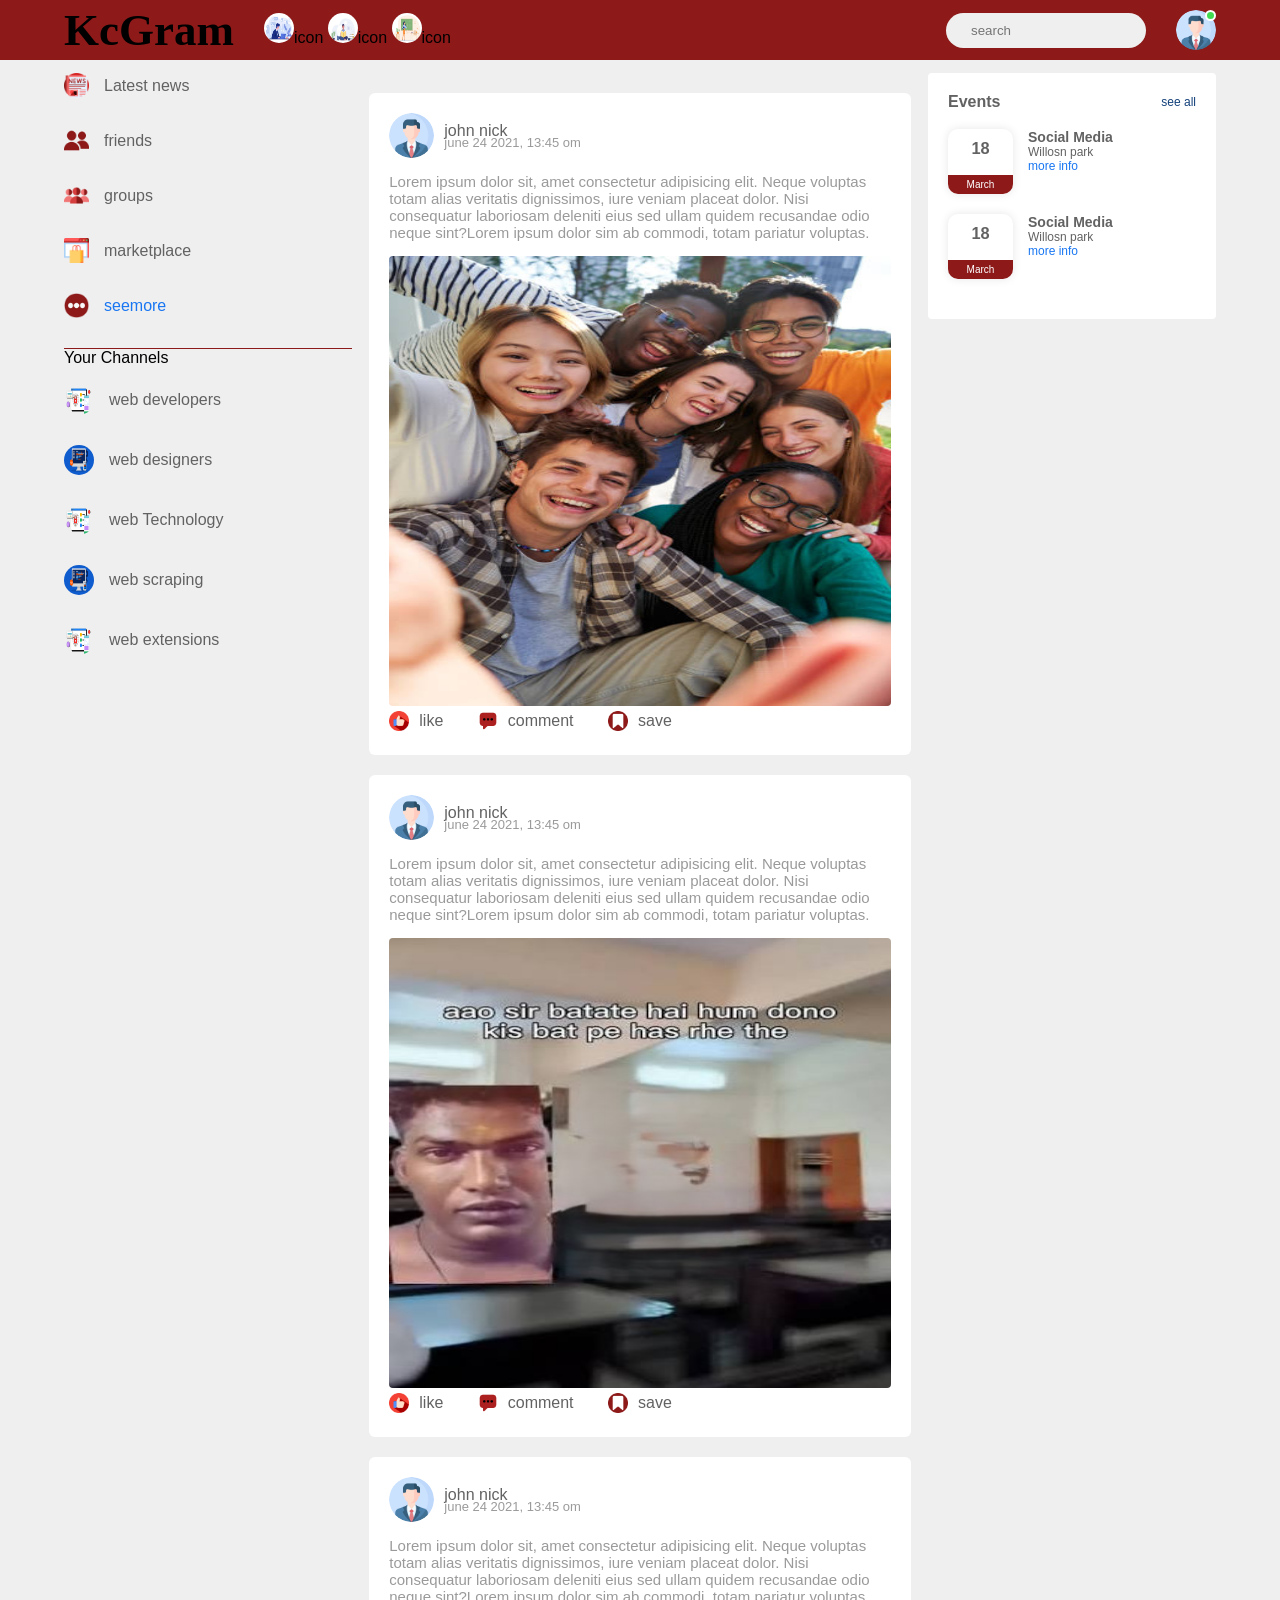
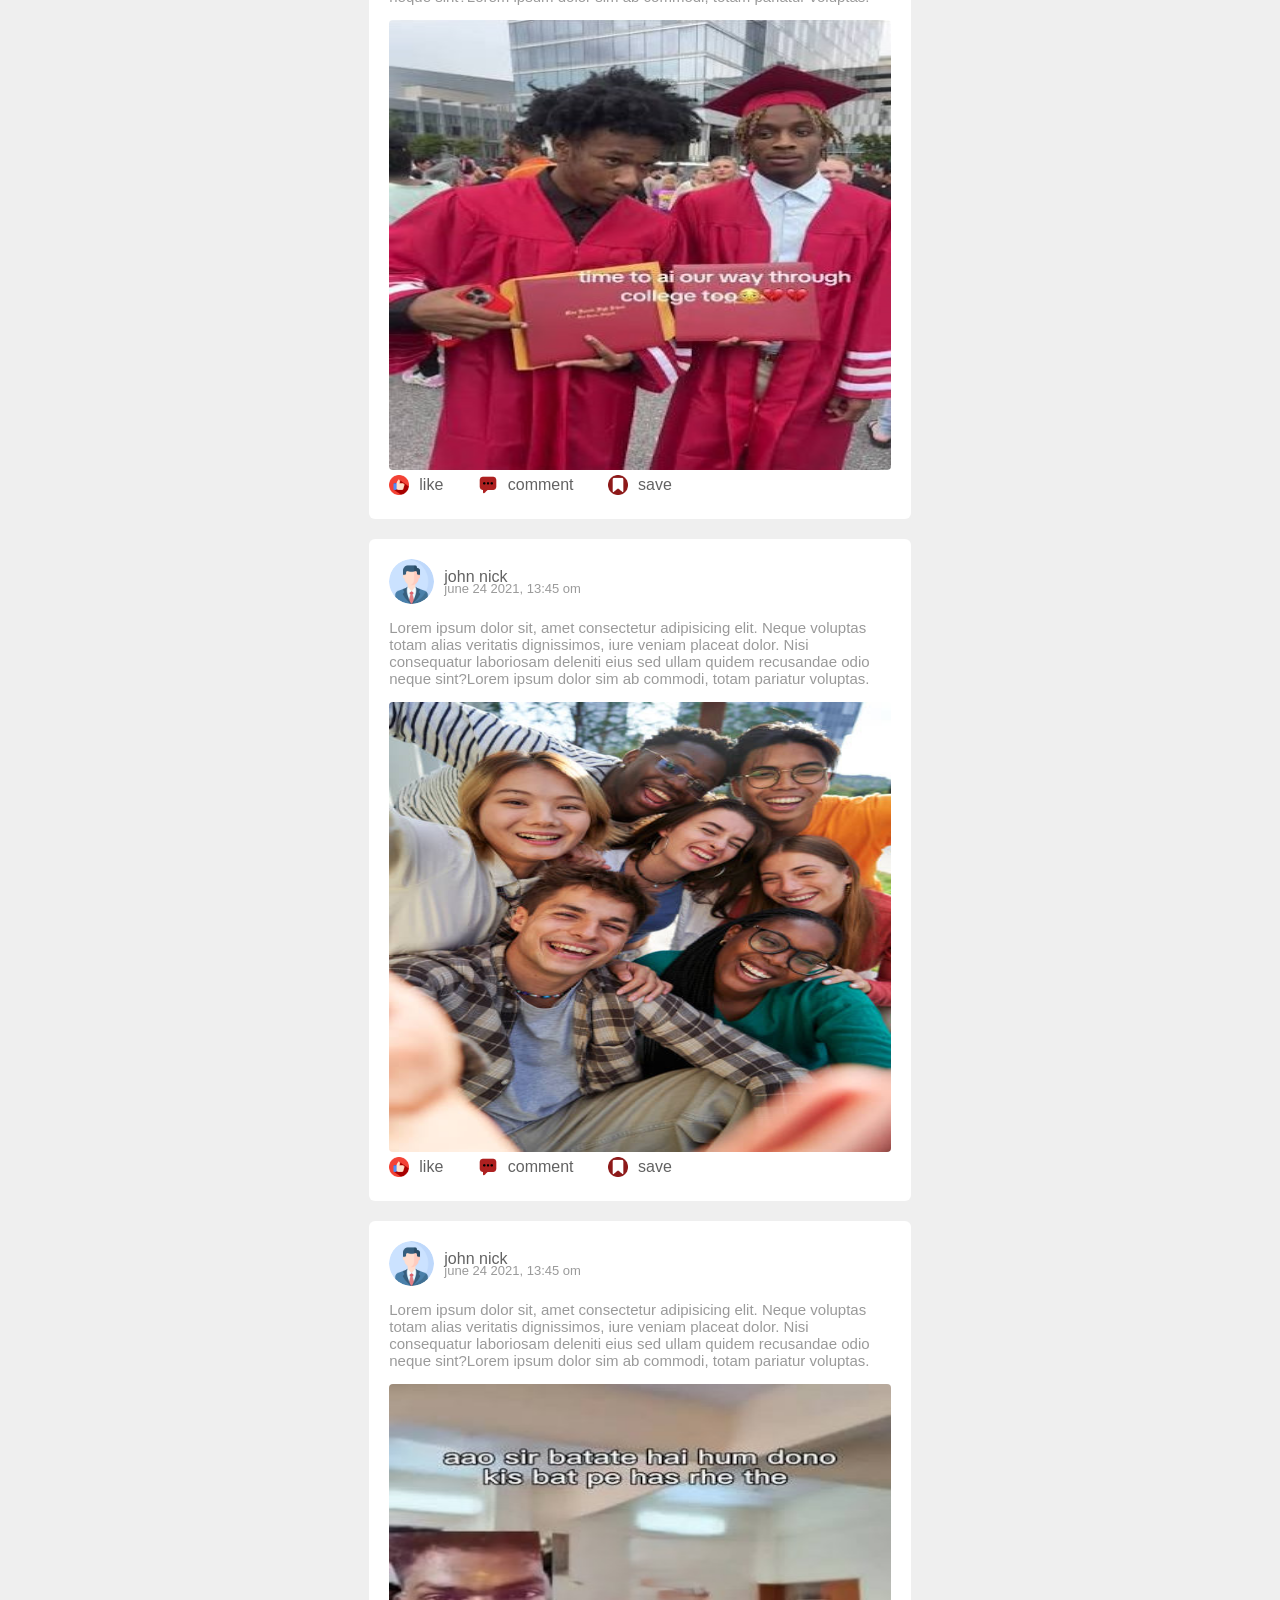
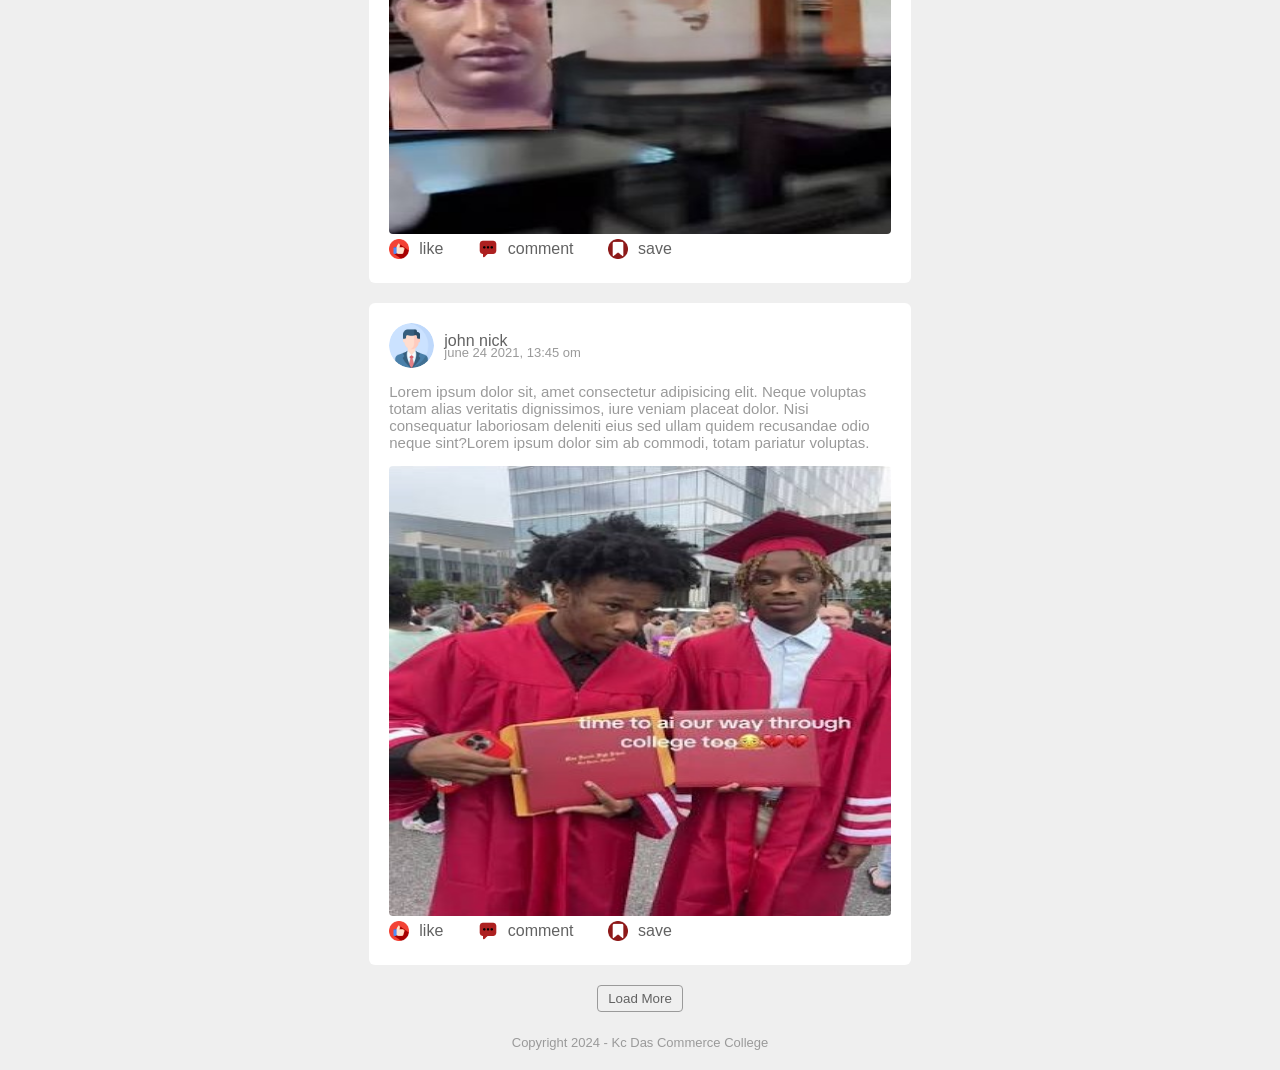
<file: homepage1.html>
<html>

<head>

    <title>Homepage</title>
    <link rel="stylesheet" href="homepagecss1.css">
</head>

<body>
    <nav>
        <div class="nav-left">
            <h2 class="logo">KcGram</h2>
            <ul>
                <li><img src="public/images/admin.jpg">icon</li>
                <li><img src="public/images/student.jpg">icon</li>
                <li><img src="public/images/faculty.jpg">icon</li>
            </ul>

        </div>
        <div class="nav-right">
            <div class="search">
                <input class="search" type="text" placeholder="search">
            </div>

            <div class="profileicon online" onclick="settingsMenuToggle()">
                <img src="public/images/ine.png">
            </div>
        </div>


        <div class="profile-settings">
            <div id="dark-btn" >
                <span></span>
            </div>
            <div class="div-settings">


                <div class="user">
                    <img src="public/images/ine.png">
                    <div>
                        <p>john nick</p>
                        <a href="#">Profile</a>
                    </div>
                </div>
                <hr>
                <div class="user">
                    <img src="public/images/ine.png">
                    <div>
                        <p>john nick</p>
                        <a href="#">Settings</a>
                    </div>
                </div>

                <hr>
                <div class="settings-link">
                    <img src="public/images/settings.png" class="settings-icon"><a href="#">Settings & privacy > </a>
                </div>
                <div class="settings-link">
                    <img src="public/images/logout.png" class="settings-icon"><a href="#">Logout > </a>
                </div>

            </div>
    </nav>



    <div class="container">


        <div class="left-content">
            <div class="links">
                <a href="#"><img src="public/images/news.png">Latest news</a>
                <a href="#"><img src="public/images/friends.png">friends</a>
                <a href="#"><img src="public/images/groups.png">groups</a>
                <a href="#"><img src="public/images/market.png">marketplace</a>
                <a href="#"><img src="public/images/more.png">seemore</a>
            </div>
            <div class="shortcut">
                <p>Your Channels</p><br>
                <a href="#"><img src="public/images/w1.png">web developers</a>
                <a href="#"><img src="public/images/w2.png">web designers</a>
                <a href="#"><img src="public/images/w1.png">web Technology</a>
                <a href="#"><img src="public/images/w2.png">web scraping</a>
                <a href="#"><img src="public/images/w1.png">web extensions</a>
            </div>
        </div>


        <div class="middle-content">
            <div class="post-container">
                <div class="user">
                    <img src="public/images/ine.png">
                    <div>
                        <p>john nick</p>
                        <span>june 24 2021, 13:45 om</span>
                    </div>
                </div>
                <p class="p-text">Lorem ipsum dolor sit, amet consectetur adipisicing elit. Neque voluptas totam alias
                    veritatis dignissimos, iure veniam placeat dolor. Nisi consequatur laboriosam deleniti eius sed
                    ullam quidem recusandae odio neque sint?Lorem ipsum dolor sim ab commodi, totam pariatur voluptas.
                </p>
                <img src="public/images/1.jpg" class="post-img">
                <div class="post-row">
                    <div class="activityicons">
                        <div><img src="public/images/like.png">like</div>
                        <div><img src="public/images/chat.png">comment</div>
                        <div><img src="public/images/save.png">save</div>
                    </div>
                </div>
            </div>
            <div class="post-container">
                <div class="user">
                    <img src="public/images/ine.png">
                    <div>
                        <p>john nick</p>
                        <span>june 24 2021, 13:45 om</span>
                    </div>
                </div>
                <p class="p-text">Lorem ipsum dolor sit, amet consectetur adipisicing elit. Neque voluptas totam alias
                    veritatis dignissimos, iure veniam placeat dolor. Nisi consequatur laboriosam deleniti eius sed
                    ullam quidem recusandae odio neque sint?Lorem ipsum dolor sim ab commodi, totam pariatur voluptas.
                </p>
                <img src="public/images/2.jpg" class="post-img">
                <div class="post-row">
                    <div class="activityicons">
                        <div><img src="public/images/like.png">like</div>
                        <div><img src="public/images/chat.png">comment</div>
                        <div><img src="public/images/save.png">save</div>
                    </div>
                </div>
            </div>
            <div class="post-container">
                <div class="user">
                    <img src="public/images/ine.png">
                    <div>
                        <p>john nick</p>
                        <span>june 24 2021, 13:45 om</span>
                    </div>
                </div>
                <p class="p-text">Lorem ipsum dolor sit, amet consectetur adipisicing elit. Neque voluptas totam alias
                    veritatis dignissimos, iure veniam placeat dolor. Nisi consequatur laboriosam deleniti eius sed
                    ullam quidem recusandae odio neque sint?Lorem ipsum dolor sim ab commodi, totam pariatur voluptas.
                </p>
                <img src="public/images/3.jpg" class="post-img">
                <div class="post-row">
                    <div class="activityicons">
                        <div><img src="public/images/like.png">like</div>
                        <div><img src="public/images/chat.png">comment</div>
                        <div><img src="public/images/save.png">save</div>
                    </div>
                </div>
            </div>
            <div class="post-container">
                <div class="user">
                    <img src="public/images/ine.png">
                    <div>
                        <p>john nick</p>
                        <span>june 24 2021, 13:45 om</span>
                    </div>
                </div>
                <p class="p-text">Lorem ipsum dolor sit, amet consectetur adipisicing elit. Neque voluptas totam alias
                    veritatis dignissimos, iure veniam placeat dolor. Nisi consequatur laboriosam deleniti eius sed
                    ullam quidem recusandae odio neque sint?Lorem ipsum dolor sim ab commodi, totam pariatur voluptas.
                </p>
                <img src="public/images/1.jpg" class="post-img">
                <div class="post-row">
                    <div class="activityicons">
                        <div><img src="public/images/like.png">like</div>
                        <div><img src="public/images/chat.png">comment</div>
                        <div><img src="public/images/save.png">save</div>
                    </div>
                </div>
            </div>
            <div class="post-container">
                <div class="user">
                    <img src="public/images/ine.png">
                    <div>
                        <p>john nick</p>
                        <span>june 24 2021, 13:45 om</span>
                    </div>
                </div>
                <p class="p-text">Lorem ipsum dolor sit, amet consectetur adipisicing elit. Neque voluptas totam alias
                    veritatis dignissimos, iure veniam placeat dolor. Nisi consequatur laboriosam deleniti eius sed
                    ullam quidem recusandae odio neque sint?Lorem ipsum dolor sim ab commodi, totam pariatur voluptas.
                </p>
                <img src="public/images/2.jpg" class="post-img">
                <div class="post-row">
                    <div class="activityicons">
                        <div><img src="public/images/like.png">like</div>
                        <div><img src="public/images/chat.png">comment</div>
                        <div><img src="public/images/save.png">save</div>
                    </div>
                </div>
            </div>
            <div class="post-container">
                <div class="user">
                    <img src="public/images/ine.png">
                    <div>
                        <p>john nick</p>
                        <span>june 24 2021, 13:45 om</span>
                    </div>
                </div>
                <p class="p-text">Lorem ipsum dolor sit, amet consectetur adipisicing elit. Neque voluptas totam alias
                    veritatis dignissimos, iure veniam placeat dolor. Nisi consequatur laboriosam deleniti eius sed
                    ullam quidem recusandae odio neque sint?Lorem ipsum dolor sim ab commodi, totam pariatur voluptas.
                </p>
                <img src="public/images/3.jpg" class="post-img">
                <div class="post-row">
                    <div class="activityicons">
                        <div><img src="public/images/like.png">like</div>
                        <div><img src="public/images/chat.png">comment</div>
                        <div><img src="public/images/save.png">save</div>
                    </div>
                </div>
            </div>
            <button type="button" class="loadmorebtn">Load More</button>
        </div>


        <div class="right-content">
            <div class="title">
                <h4>Events</h4>
                <a href="#">see all</a>
            </div>
            <div class="event">
                <div class="left-event">
                    <h3>18</h3>
                    <span>March</span>
                </div>
                <div class="right-event">
                    <h4>Social Media</h4>
                    <p>Willosn park</p>
                    <a href="#">more info</a>
                </div>
            </div>
            <div class="event">
                <div class="left-event">
                    <h3>18</h3>
                    <span>March</span>
                </div>
                <div class="right-event">
                    <h4>Social Media</h4>
                    <p>Willosn park</p>
                    <a href="#">more info</a>
                </div>
            </div>
        </div>
    </div>
    <div class="footer">
        <p>Copyright 2024 - Kc Das Commerce College</p>
    </div>
    <script src="homepagescript.js"></script>
</body>

</html>
</file>
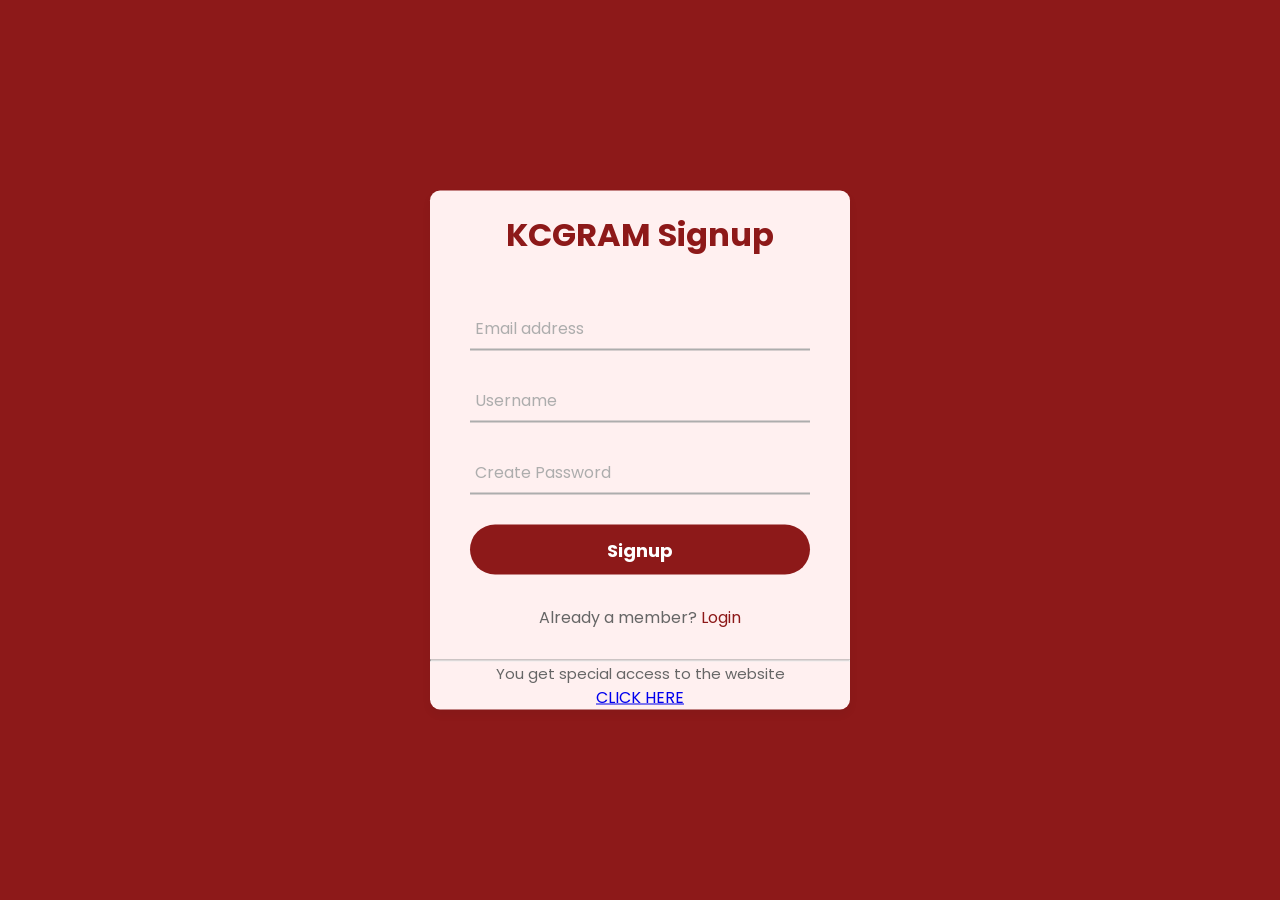
<file: signup.html>
<!DOCTYPE html>
<!-- Website - www.codingnepalweb.com -->
<html lang="en" dir="ltr">

<head>
  <meta charset="utf-8" />
  <title>Kcgram | Signup </title>
  <style>
    @import url("https://fonts.googleapis.com/css2?family=Noto+Sans:wght@700&family=Poppins:wght@400;500;600&display=swap");

    * {
      margin: 0;
      padding: 0;
      box-sizing: border-box;
      font-family: "Poppins", sans-serif;
    }

    body {
      background: #8d1919;
      height: 100vh;
      text-align: center;
      text-decoration: solid;
    }

    p {
      top: 50%;
      color: antiquewhite;
      text-align: center;
      font-size: 5em;
    }

    .center {
      position: absolute;
      top: 50%;
      left: 50%;
      transform: translate(-50%, -50%);
      max-width: 420px;
      width: 100%;
      background: rgb(255, 240, 240);
      border-radius: 10px;
      box-shadow: 0 5px 10px rgba(0, 0, 0, 0.05);
      border-color: solid white;
    }

    .center kcg {
      text-align: center;
      padding: 20px 0;

    }

    .center h1 {
      text-align: center;
      padding: 20px 0;
      border-bottom: 1px #8d1919;
    }

    .center form {
      padding: 0 40px;
      box-sizing: border-box;
    }

    form .txt_field {
      position: relative;
      border-bottom: 2px solid #adadad;
      margin: 30px 0;
    }

    .txt_field input {
      width: 100%;
      padding: 0 5px;
      height: 40px;
      font-size: 16px;
      border: none;
      background: none;
      outline: none;
    }

    .txt_field label {
      position: absolute;
      top: 50%;
      left: 5px;
      color: #adadad;
      transform: translateY(-50%);
      font-size: 16px;
      pointer-events: none;
      transition: 0.5s;
    }

    .txt_field span::before {
      content: "";
      position: absolute;
      top: 40px;
      left: 0;
      width: 0%;
      height: 2px;
      background: #8d1919;
      transition: 0.5s;
    }

    .txt_field input:focus~label,
    .txt_field input:valid~label {
      top: -5px;
      color: #8d1919;
    }

    .txt_field input:focus~span::before,
    .txt_field input:valid~span::before {
      width: 100%;
    }

    input[type="submit"] {
      width: 100%;
      height: 50px;
      background: #8d1919;
      border-radius: 25px;
      font-size: 18px;
      color: #fff;
      font-weight: 700;
      cursor: pointer;
      outline: none;
      transition: 0.5s;
      border: none;
    }

    input[type="submit"]:hover {
      background: #800000;
    }

    .signup_link {
      margin: 30px 0;
      text-align: center;
      font-size: 16px;
      color: #666666;
    }

    .signup_link a {
      color: #8d1919;
      text-decoration: none;
    }

    .signup_link a:hover {
      text-decoration: underline;
    }

    .info {
      font-size: 15px;
      color: #666666;
    }
  </style>
</head>

<body>
  <p> </p>
  <div class="center">

    <h1 style="color: #8d1919;">KCGRAM Signup</h1>
    <form method="post">
      <div class="txt_field">
        <input type="text" required />
        <span></span>
        <label>Email address</label>
      </div>
      <div class="txt_field">
        <input type="text" required />
        <span></span>
        <label>Username</label>
      </div>

      <div class="txt_field">
        <input type="password" required />
        <span></span>
        <label>Create Password</label>
      </div>

      <input type="submit" value="Signup" />
      <div class="signup_link">Already a member? <a href="index.html">Login</a></div>
    </form>
    <hr>
    <p class="info">You get special access to the website</p>
    <a href="homepage1.html" target="_blank" rel="noopener noreferrer">CLICK HERE</a>
  </div>
</body>

</html>
</file>
<file: homepagecss1.css>
* {
            margin: 0;
            padding: 0;
            font-family: 'century gothic', sans-serif;
            box-sizing: border-box;
        }

        :root {
            --body-color: #efefef;
            --nav-color: #8d1919;
            --bg-color: #fff;
        }

        .dark-theme {
            --body-color: #0a0a0a;
            --nav-color: #8d1919;
            --bg-color: #000;
        }


        body {
            background: var(--body-color);
            transition: background 0.3s;
        }

        nav {
            display: flex;
            align-items: center;
            justify-content: space-between;
            background: var(--nav-color);
            padding: 4px 5%;
            top: 0;
            position: sticky;
            z-index: 100;
        }

        .search {
            background: #efefef;
            width: 200px;
            display: flex;
            border-radius: 20px;
            align-items: center;
            justify-content: center;
            padding: 0px 15px;
        }

        .nav-left,
        .nav-right {
            display: flex;
            align-items: center;
        }

        .nav-left ul li {
            list-style: none;
            display: inline-block;
        }

        .logo {
            font-size: 45px;
            word-spacing: 2px;
            font-family: Tw Cen MT Condensed;
            margin-right: 30px;
        }

        .nav-left ul li img {
            width: 30px;
            height: 30px;
            border-radius: 50%;
        }

        .profileicon {
            margin-left: 30px;
        }

        .online {
            position: relative;
        }

        .online::after {
            content: '';
            width: 7px;
            height: 7px;
            border: 2px solid #fff;
            border-radius: 50%;
            background: #41db51;
            position: absolute;
            top: 0;
            right: 0;
        }

        .profileicon img {
            width: 40px;
            border-radius: 50%;
            cursor: pointer;
        }

        .search input {
            width: 100%;
            background: transparent;
            padding: 10px;
            outline: none;
            border: 0;
        }

        .container {
            display: flex;
            justify-content: space-between;
            padding: 13px 5%;
        }

        .left-content {
            flex-basis: 25%;
            position: sticky;
            top: 70px;
            align-self: flex-start;

        }

        .right-content {
            flex-basis: 25%;
            position: sticky;
            top: 70px;
            align-self: flex-start;
            background: var(--bg-color);
            padding: 20px;
            border-radius: 4px;
            color: #626262;
        }

        .middle-content {
            flex-basis: 47%;
        }

        .links a,
        .shortcut a {
            text-decoration: none;
            display: flex;
            align-items: center;
            margin-bottom: 30px;
            color: #626262;
            width: fit-content;
        }
        .shortcut a img {
            border-radius: 50%;
            width: 30px;
            height: 30px;
            margin-right: 15px;
        }
        .links a img {
            width: 25px;
            margin-right: 15px;
        }

        .links a:last-child {
            color: #1876f2;
        }

        .links {
            border-bottom: 1px solid #8d1919;
        }

        .title {
            display: flex;
            align-items: center;
            justify-content: space-between;
            margin-bottom: 18px;
        }

        .title h4 {
            font-weight: 600;
            font-size: 16px;
        }

        .title a {
            text-decoration: none;
            color: #13407a;
            font-size: 12px;
        }

        .event {
            display: flex;
            font-size: 14px;
            margin-bottom: 20px;
        }

        .left-event {
            border-radius: 10px;
            height: 65px;
            width: 65px;
            margin-right: 15px;
            padding-top: 10px;
            text-align: center;
            position: relative;
            overflow: hidden;
            box-shadow: 0 0 10px rgba(0, 0, 0, 0.1);
        }

        .event p {
            font-size: 12px;
        }

        .event a {
            font-size: 12px;
            text-decoration: none;
            color: #1876f2;
        }

        .left-event span {
            position: absolute;
            bottom: 0;
            left: 0;
            width: 100%;
            background: #8d1919;
            color: #fff;
            font-size: 10px;
            padding: 4px 0;
        }

        .user {
            display: flex;
            align-items: center;
        }

        .user img {
            width: 45px;
            border-radius: 50%;
            margin-right: 10px;
        }

        .user p {
            margin-bottom: -5px;
            font-weight: 500;
            color: #626262
        }

        .post-container {
            width: 100%;
            background: var(--bg-color);
            border-radius: 6px;
            padding: 20px;
            color: #626262;
            margin: 20px 0;
        }

        .user span {
            font-size: 13px;
            color: #9a9a9a;
        }

        .p-text {
            color: #9a9a9a;
            margin: 15px 0;
            font-size: 15px;
        }

        .post-img {
            width: 100%;
            max-height: 450px;
            border-radius: 4px;
            margin-bottom: 5px;
        }

        .post-row {
            display: flex;
            align-items: center;
            justify-content: space-between;
        }

        .activityicons div img {
            width: 20px;
            margin-right: 10px;
        }

        .activityicons div {
            display: inline-flex;
            align-items: center;
            margin-right: 30px;
        }

        .loadmorebtn {
            display: block;
            margin: auto;
            cursor: pointer;
            padding: 5px 10px;
            border: 1px solid #9a9a9a;
            background: transparent;
            color: #626262;
            border-radius: 4px;
        }

        .footer {
            text-align: center;
            color: #9a9a9a;
            padding: 10px 0 20px;
            font-size: 13px;
        }

        .profile-settings {
            position: absolute;
            width: 90%;
            max-width: 350px;
            background: var(--bg-color);
            box-shadow: 0 0 10px rgba(0, 0, 0, 0.4);
            border-radius: 4px;
            overflow: hidden;
            top: 108%;
            right: 5%;
            max-height: 0;
            transition: max-height 0.3s;
        }

        .profile-settings-height {
            max-height: 450px;
        }

        .user a {
            font-size: 12px;
            color: #1876f2;
            text-decoration: none;
        }

        .div-settings {
            padding: 20px;
        }

        .div-settings hr {
            border: 0;
            height: 1px;
            background: #9a9a9a;
            margin: 15px 0;
        }

        .settings-link {
            display: flex;
            align-items: center;
            margin: 15px 0;
        }

        .settings-link .settings-icon {
            width: 30px;
            margin-right: 10px;
            border-radius: 50%;
        }

        .settings-link a {
            display: flex;
            flex: 1;
            align-items: center;
            justify-content: space-between;
            text-decoration: none;
            color: #626262
        }

        #dark-btn {
            position: absolute;
            top: 20px;
            right: 20px;
            background: #ccc;
            width: 45px;
            border-radius: 15px;
            padding: 2px 3px;
            cursor: pointer;
            display: flex;
            transition: padding-left 0.5s, background 0.5s;
        }

        #dark-btn span {
            width: 18px;
            height: 18px;
            background: #fff;
            border-radius: 50%;
            display: inline-block;
        }

        #dark-btn.dark-btn-on {
            padding-left: 23px;
            background: #0a0a0a;

        }
</file>
